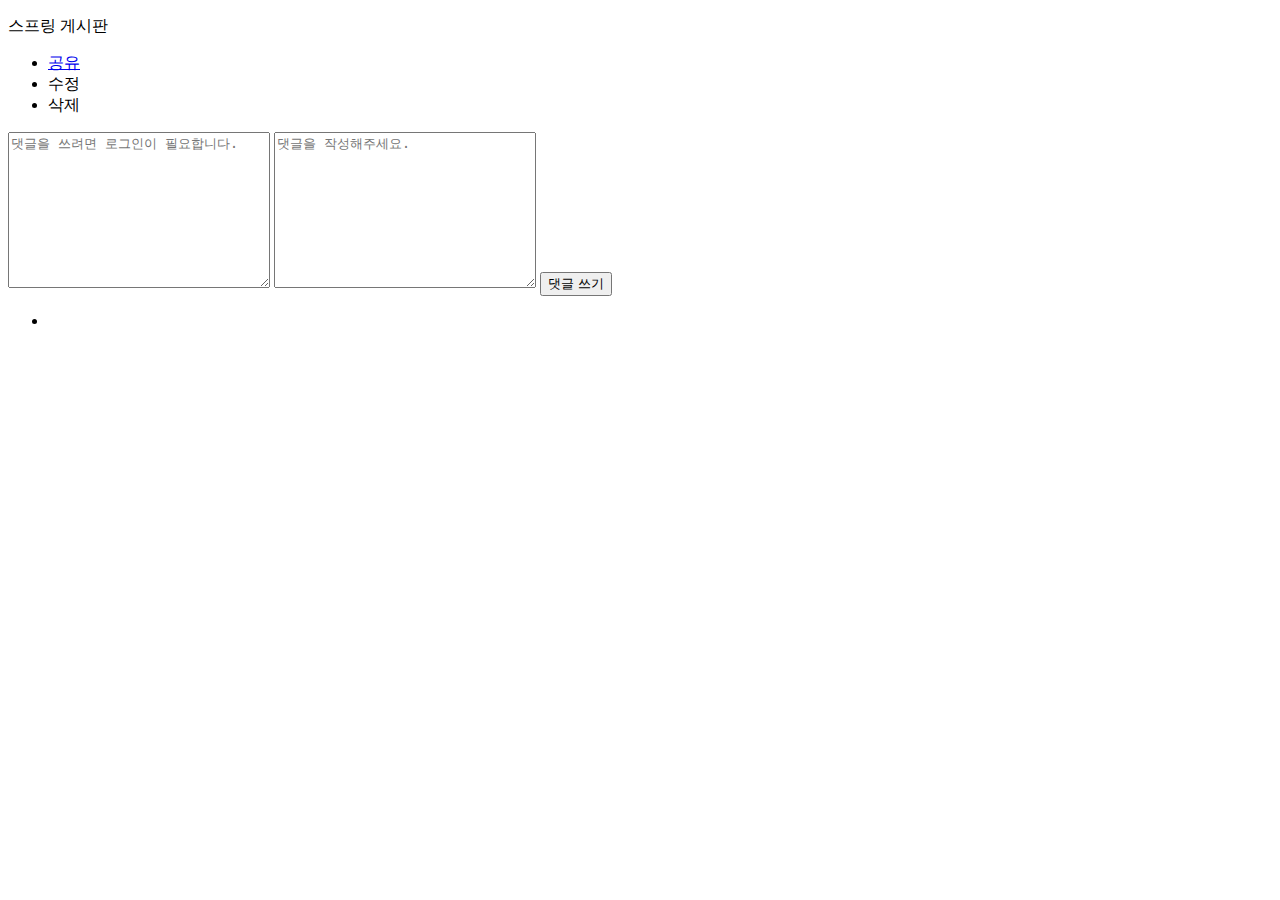
<file: src/main/resources/templates/spr_board_view.html>
<!DOCTYPE html>
<html lang="ko" xmlns:th="http://www.thymeleaf.org" xmlns:layout="http://www.ultraq.net.nz/thymeleaf/layout">
<head>
    <meta charset="UTF-8">
    <meta name="viewport" content="width=device-width, initial-scale=1.0">
    <title>게시판</title>
    <link rel="stylesheet" href="https://cdnjs.cloudflare.com/ajax/libs/font-awesome/6.4.2/css/all.min.css" integrity="sha512-z3gLpd7yknf1YoNbCzqRKc4qyor8gaKU1qmn+CShxbuBusANI9QpRohGBreCFkKxLhei6S9CQXFEbbKuqLg0DA==" crossorigin="anonymous" referrerpolicy="no-referrer" />
    <link rel="stylesheet" th:href="@{/css/style.css}">
</head>
<body>
<header th:replace="~{header::hd}"></header>
<section>
    <div class="sec_wrap sec_bd_wrap">
        <div class="sec_bd_v_desc">
            <p class="sec_tit sec_bd_v_tit">스프링 게시판</p>
        </div>
        <div class="spr_bd_context">
            <div class="bd_tit_wrap">
                <div class="bd_lt_tit">
                    <p th:text="${board.title}" class="bd_tit"></p>
                    <div class="bd_lt_wr_info">
                        <span th:text="${board.post_member.nickname}" class="bd_writer"></span>
                        <span class="bd_writer_tier" th:text="${board.post_member.grade}"></span>
                        <span th:text="${board.createDate}" class="bd_wr_time"></span>
                    </div>
                </div>
                <div class="bd_rt_tit">
                    <div class="bd_info_view_cnt">
                        <span class="view_cnt_wrap">
                            <i class="fa-solid fa-eye"></i>
                            <span class="bd_info_text" th:text="${board.views}"></span>
                        </span>
                    </div>
                    <div class="bd_info_thup">
                        <a th:href="@{/board/spr_board/{id}/like(id=${boardId})}">
                            <i class="fa-solid fa-thumbs-up"></i>
                            <span class="bd_info_text" th:text="${board.recommendation}"></span>
                        </a>
                    </div>
                    <div class="bd_info_thdn">
                        <a th:href="@{/board/spr_board/{id}/dislike(id=${boardId})}">
                            <i class="fa-regular fa-thumbs-down"></i>
                            <span class="bd_info_text" th:text="${board.unrecommendation}"></span>
                        </a>
                    </div>
                </div>
            </div>
            <div class="bd_cont_wrap">
                <span th:text="${board.detail}" class="bd_cont"></span>
            </div>
            <div class="bd_crud_container">
                <div class="bd_crud_wrap">
                    <ul>
                        <li>
                            <a href="#" class="share_btn">공유</a>
                        </li>
                        <li>
                            <a th:href="@{/board/update/{id}(id=${boardId})}">수정</a>
                        </li>
                        <li>
                            <a th:href="@{/board/delete/{id}(id=${boardId})}">삭제</a>
                        </li>
                    </ul>
                </div>
            </div>
        </div>
        <div class="bd_comment_wrap">
            <p class="bd_com_tit" th:text="@{|${board.boardCommentCnt}개의 댓글|}"></p>
            <div class="bd_com_input_container">
                <div class="bd_com_input_wrap">
                    <div class="user_ico_wrap">
                        <a href="#" class="user_ico"></a>
                    </div>
                    <form method="post" th:action="@{/board/spr_board/{id}(id=${boardId})}">
                        <textarea name="commentContent" cols="30" rows="10" class="bd_com_txtarea" placeholder="댓글을 쓰려면 로그인이 필요합니다." th:if="${!sessionChk}"></textarea>
                        <textarea name="commentContent" cols="30" rows="10" class="bd_com_txtarea" placeholder="댓글을 작성해주세요." th:if="${sessionChk}"></textarea>
                        <input type="submit" value="댓글 쓰기">
                    </form>
                </div>
            </div>
            <div class="bd_com_lst_container">
                <ul class="bd_com_lst_wrap">
                    <li th:each="commentList: ${commentList}">
                        <div class="bd_com_lst">
                            <div class="user_ico_wrap">
                                <a href="#" class="user_ico"></a>
                                <div class="com_user_info">
                                    <p class="com_user_name" th:text="${commentList.memberWriter.nickname}"></p>
                                    <span class="com_user_tier" th:text="${commentList.memberWriter.grade}"></span>
                                    <span class="com_user_wr_time" th:text="${commentList.commentDate}"></span>
                                </div>
                            </div>
                            <div class="bd_com_txt_wrap">
                                <span class="bd_com_txt" th:text="${commentList.commentContent}">
                                </span>
                            </div>
                        </div>
                    </li>
                </ul>
            </div>
        </div>
    </div>
</section>
<footer th:replace="~{footer::ft}"></footer>
</body>
</html>
</file>
